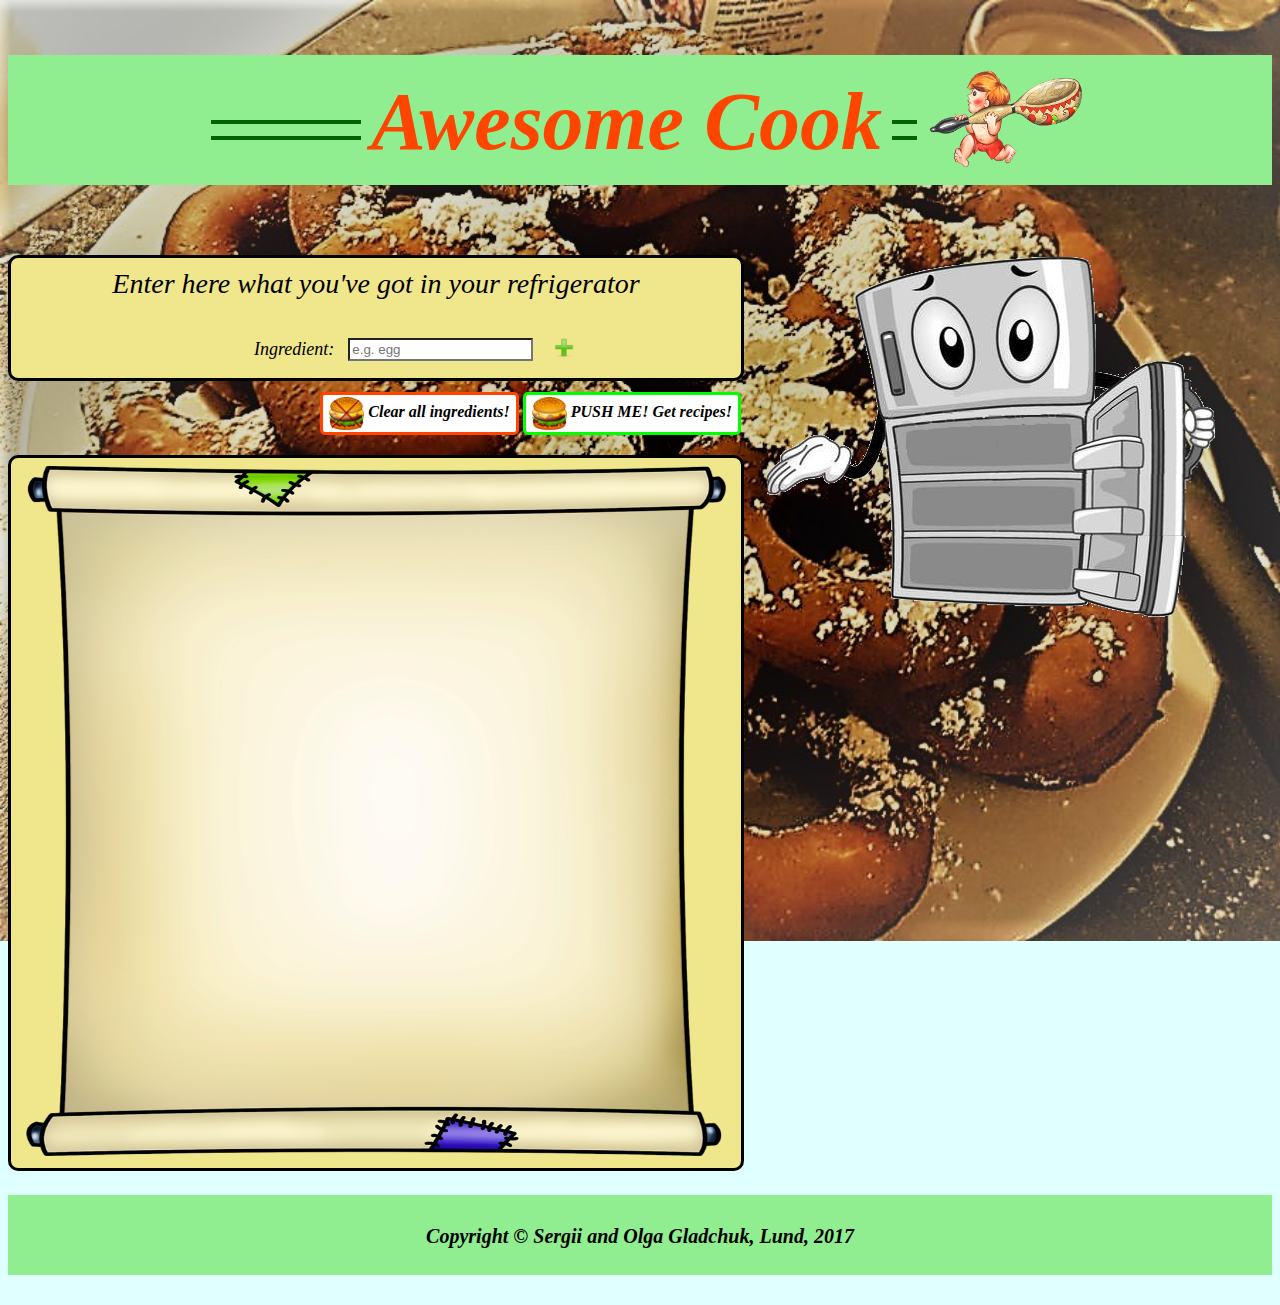
<file: index.html>
<!DOCTYPE html>
<html>
  <head>
    <title>Awesome Cook</title>
    <meta charset="utf-8"/>
    <link rel="stylesheet" type="text/css" href="awesome_style.css">
    <script src="jquery-3.1.1.min.js"></script>
    <script type="text/javascript" src="interaction.js"></script>
  </head>
  <body>
    <header>
        <div class="header-top">
          <div class="logo">
            <img src="img/imgpshFullsize.png">
          </div>
          <div class="title">
            <h1><span>Awesome Cook</span></h1>
          </div>
        </div>
    </header>
    <section class="main-block">
      <div class="centering-left">


        <div class="left-blocks" id="ingredient-input">

          <p class="instruction">Enter here what you've got in your refrigerator</p>

          <table>
            <tbody>
            <tr>
              <td class="title">
                <label for="ingredient">Ingredient:</label>
              </td>
              <td>
                <input type="text" id="ingredient-text" name="ingredient" placeholder="e.g. egg">
              </td>
              <td>
                <input type="image"  id="igredient-btn" src="img/Plus.png" class="send-btn" alt="add">
              </td>
            </tr>
          </tbody>
        </table>

        <div class="main-buttons">
          <form action="logic.cgi" target="receiver">
            <input type="hidden" id="json-ingredients" name="json-ingredients">
            <button id="get-clear-all-btn" type="button">
                  <img src="img/DelAll.png" width="35" height="35" style="vertical-align:middle">
                  Clear all ingredients!
            </button>
            <button id="get-recipes-btn" type="submit">
                  <img src="img/GetRec.png" width="35" height="35" style="vertical-align:middle">
                  PUSH ME! Get recipes!
            </button>

            <!--<input type="submit" id="get-recipes-btn" name="action" value="Get recipes">-->
            <!--<button type="button" id="get-clear-all-btn">Clear all ingredients</button>-->
          </form>
        </div>
      </div>


        <iframe name="receiver" class="left-blocks" id="receiver" src="empty_list.html">  </iframe>
      </div>
    </section>

    <aside class="refrigerator">
      <div class="centering-right">

        <div id="top">
          <div class="ingredient" id="ing-1">
            <div class="ing-out-text" id="ing-text-1">Ingredient 1</div>
            <input type="image"  src="img/Minus.png" class="delete-btn" alt="remove" id="rm-1">
          </div>
          <div class="ingredient" id="ing-2">
            <div class="ing-out-text" id="ing-text-2">Ingredient 2</div>
            <input type="image"  src="img/Minus.png" class="delete-btn" alt="remove" id="rm-2">
          </div>
        </div>
        <div id="insert-1" class="ref-mid">
          <div class="ingredient" id="ing-3">
            <div class="ing-out-text" id="ing-text-3">Ingredient 3</div>
            <input type="image"  src="img/Minus.png" class="delete-btn" alt="remove" id="rm-3">
          </div>
        </div>
        <div id="insert-2" class="ref-mid">
          <div class="ingredient" id="ing-4">
            <div class="ing-out-text" id="ing-text-4">Ingredient 4</div>
            <input type="image"  src="img/Minus.png" class="delete-btn" alt="remove" id="rm-4">
          </div>
        </div>
        <div id="insert-3" class="ref-mid">
          <div class="ingredient" id="ing-5">
            <div class="ing-out-text" id="ing-text-5">Ingredient 5</div>
            <input type="image"  src="img/Minus.png" class="delete-btn" alt="remove" id="rm-5">
          </div>
        </div>
        <div id="insert-4" class="ref-mid">
          <div class="ingredient" id="ing-6">
            <div class="ing-out-text" id="ing-text-6">Ingredient 6</div>
            <input type="image"  src="img/Minus.png" class="delete-btn" alt="remove" id="rm-6">
          </div>
        </div>
        <div id="insert-5" class="ref-mid">
          <div class="ingredient" id="ing-7">
            <div class="ing-out-text" id="ing-text-7">Ingredient 7</div>
            <input type="image"  src="img/Minus.png" class="delete-btn" alt="remove" id="rm-7">
          </div>
        </div>
        <div id="insert-6" class="ref-mid">
          <div class="ingredient" id="ing-8">
            <div class="ing-out-text" id="ing-text-8">Ingredient 8</div>
            <input type="image"  src="img/Minus.png" class="delete-btn" alt="remove" id="rm-8">
          </div>
        </div>
        <div id="insert-7" class="ref-mid">
          <div class="ingredient" id="ing-9">
            <div class="ing-out-text" id="ing-text-9">Ingredient 9</div>
            <input type="image"  src="img/Minus.png" class="delete-btn" alt="remove" id="rm-9">
          </div>
        </div>
        <div id="bottom">
          <div class="ingredient" id="ing-last">
            <div class="ing-out-text" id="ing-text-last">Ingredient 10</div>
            <input type="image"  src="img/Minus.png" class="delete-btn" alt="remove" id="rm-last">
          </div>
        </div>
      </div>
    </aside>





    <!--
    <form action="pax_prot_lookup.cgi" target="receiver" action="url-to-server-Page">
        <input id="input" type="text" name="description">
        <input id="button" type="submit">
    </form>-->

    <footer class="main-footer">
      <div class="copyright">Copyright &#169; Sergii and Olga Gladchuk, Lund, 2017</div>
    </footer>
  </body>
</html>
</file>
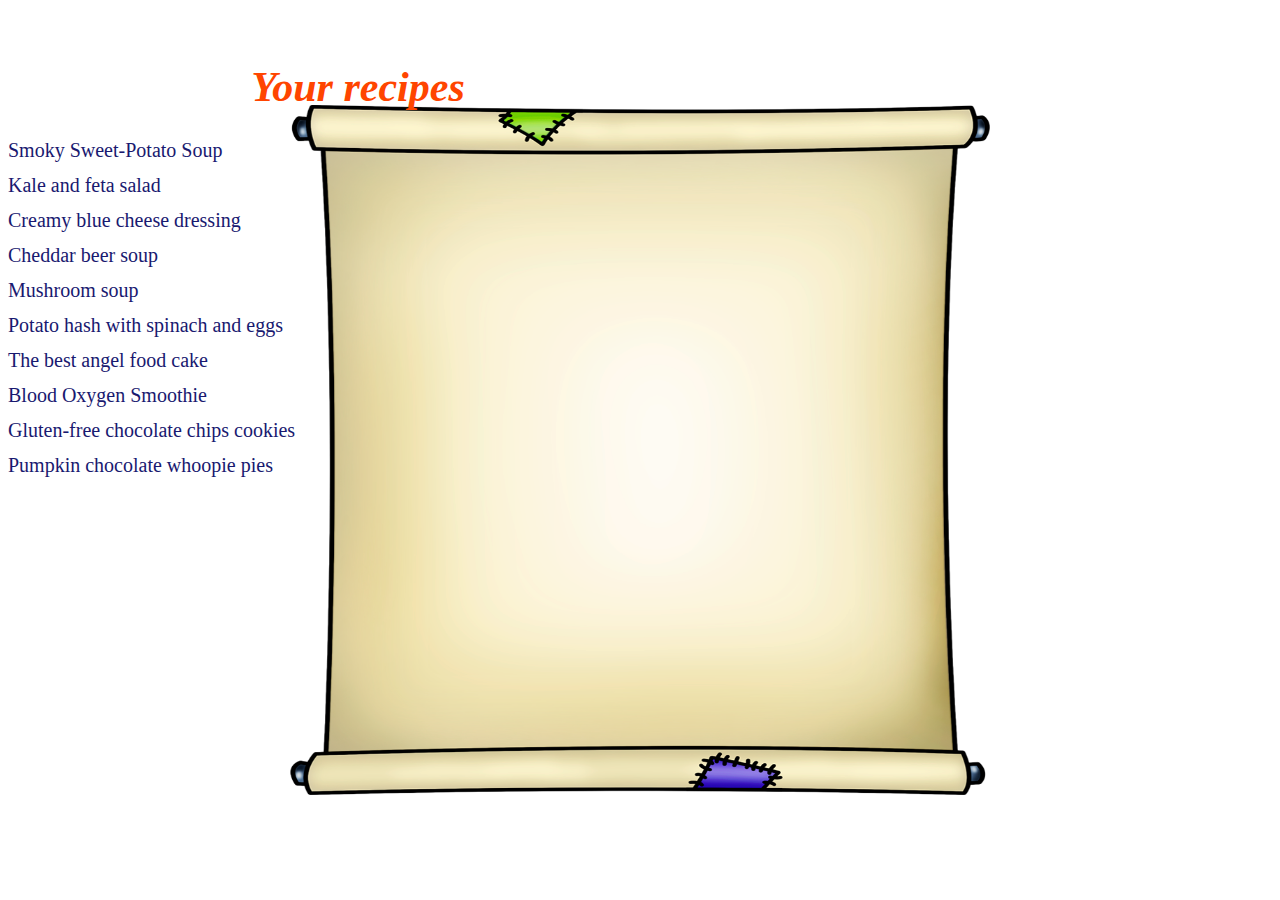
<file: test_iframe.html>
<html>
<head>
<title>Recipes</title>
<link rel="stylesheet" type="text/css" href="output.css">
</head>
<body>
<h1>Your recipes</h1>
<div class="recipe-line" name="id65">
<a href="recipe_gen.cgi?id=id65">Smoky Sweet-Potato Soup</a>
</div>
<div class="recipe-line" name="id247">
<a href="recipe_gen.cgi?id=id247">Kale and feta salad</a>
</div>
<div class="recipe-line" name="id69">
<a href="recipe_gen.cgi?id=id69">Creamy blue cheese dressing</a>
</div>
<div class="recipe-line" name="id278">
<a href="recipe_gen.cgi?id=id278">Cheddar beer soup</a>
</div>
<div class="recipe-line" name="id141">
<a href="recipe_gen.cgi?id=id141">Mushroom soup</a>
</div>
<div class="recipe-line" name="id191">
<a href="recipe_gen.cgi?id=id191">Potato hash with spinach and eggs</a>
</div>
<div class="recipe-line" name="id454">
<a href="recipe_gen.cgi?id=id454">The best angel food cake</a>
</div>
<div class="recipe-line" name="59">
<a href="recipe_gen.cgi?id=59">Blood Oxygen Smoothie</a>
</div>
<div class="recipe-line" name="id116">
<a href="recipe_gen.cgi?id=id116">Gluten-free chocolate chips cookies</a>
</div>
<div class="recipe-line" name="id226">
<a href="recipe_gen.cgi?id=id226">Pumpkin chocolate whoopie pies</a>
</div>
</body>
</html>
</file>
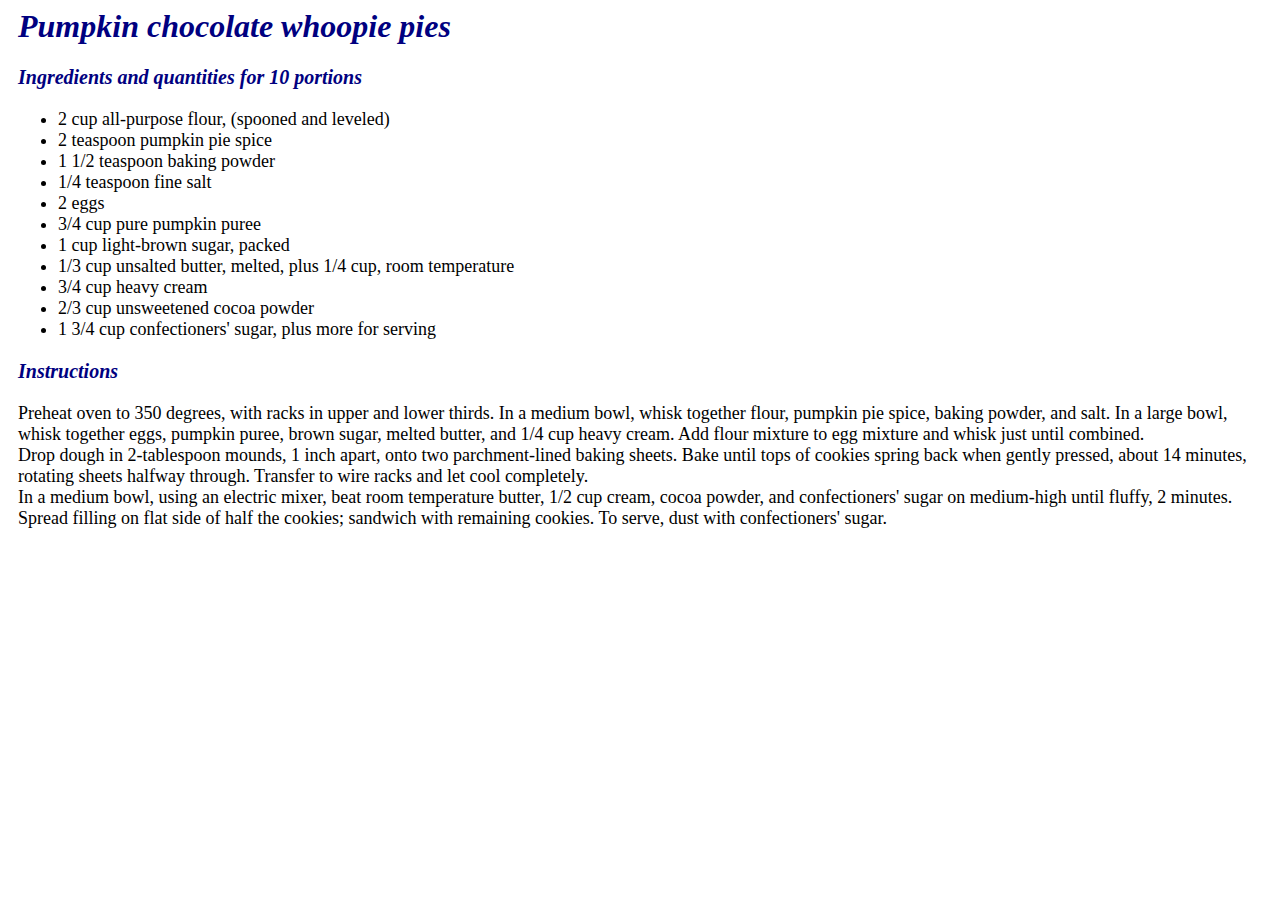
<file: test_recipe.html>
<!-- saved from url=(0043)http://awesome_cook/recipe_gen.cgi?id=id226 -->
<html><head><meta http-equiv="Content-Type" content="text/html; charset=windows-1252">
<title>Pumpkin chocolate whoopie pies</title>
<link rel="stylesheet" href="recipe.css" type="text/css">
</head>
<body>
<h1>Pumpkin chocolate whoopie pies</h1>
<h3>Ingredients and quantities for 10 portions</h3>
<ul>
<li>2 cup all-purpose flour, (spooned and leveled)</li>
<li>2 teaspoon pumpkin pie spice</li>
<li>1 1/2 teaspoon baking powder</li>
<li>1/4 teaspoon fine salt</li>
<li>2 eggs</li>
<li>3/4 cup pure pumpkin puree</li>
<li>1 cup light-brown sugar, packed</li>
<li>1/3 cup unsalted butter, melted, plus 1/4 cup, room temperature</li>
<li>3/4 cup heavy cream</li>
<li>2/3 cup unsweetened cocoa powder</li>
<li>1 3/4 cup confectioners' sugar, plus more for serving</li>
</ul>
<h3>Instructions</h3>
<p>Preheat oven to 350 degrees, with racks in upper and lower thirds. In a medium bowl, whisk together flour, pumpkin pie spice, baking powder, and salt. In a large bowl, whisk together eggs, pumpkin puree, brown sugar, melted butter, and 1/4 cup heavy cream. Add flour mixture to egg mixture and whisk just until combined.<br>Drop dough in 2-tablespoon mounds, 1 inch apart, onto two parchment-lined baking sheets. Bake until tops of cookies spring back when gently pressed, about 14 minutes, rotating sheets halfway through. Transfer to wire racks and let cool completely.<br>In a medium bowl, using an electric mixer, beat room temperature butter, 1/2 cup cream, cocoa powder, and confectioners' sugar on medium-high until fluffy, 2 minutes. Spread filling on flat side of half the cookies; sandwich with remaining cookies. To serve, dust with confectioners' sugar.</p>


</body></html>
</file>
<file: awesome_style.css>
body {
  min-width: 1200px;
  background: url("img/background-image.jpg") no-repeat;
  background-attachment:fixed;
  background-size:cover;
  background-color: #E0FFFF;
}
.header-top {
  width:100%;
  height: 130px;
  background-color: #90EE90;
  margin-bottom: 50px;
}
.logo {
  float:  right;
  position: relative;
  top:15px;
  right: 15%;
}
.logo img {
  width: 152px;
  height:97px;
}
h1 {
  font-size: 82px;
  font-family: Arial sans-serif;
  font-style: italic;
  text-align: center;
  color: 	#FF4500;
  position: relative;
  top: 20px;
}
.title h1::before{
    content: "";
    display: inline-block;
    vertical-align: middle;
    box-sizing: border-box;
    height: 20px;
    width: 150px;
    border-top: 4px solid 	#006400;
    border-bottom: 4px solid 	#006400;
}
.title h1::after{
  content: "";
  display: inline-block;
  vertical-align: middle;
  box-sizing: border-box;
  height: 20px;
  width: 25px;
  border-top: 4px solid 	#006400;
  border-bottom: 4px solid 	#006400;

}
.title span{
  padding-left: 10px;
  padding-right: 10px;
}
.main-block{
  width: 60%;
  float:left;
}

.centering-left{
  width: 730px;
  margin-left:auto;
  margin-right:10%;
}

.centering-right{
  width: 450px;

  margin-right:auto;
}

.left-blocks {
  position: relative;
  width: 730px;
  background-color: 	#F0E68C;
  border: 3px solid black;
  border-radius: 10px;
  margin-top: 20px;
  /*margin: 20px, 20px, 20px, 20px;*/
}
p.instruction{
  font-size: 28px;
  font-family: Arial sans-serif;
  font-style: italic;
  color: 	black;
  text-align: center;
  margin-top: 10px;
  margin-left:10px;
  margin-right: 10px;
}
table {
  display: table;
  border-collapse: separate;
  border-spacing: 2px;
  border-color:grey;
  margin-left: 240px;
}
tbody {
    display: table-row-group;
    vertical-align: middle;
    border-color: inherit;
}
tr {
    display: table-row;
    vertical-align: inherit;
    border-color: inherit;
}
td, th{
  display: table-cell;
  vertical-align: inherit;
}
.title{
  font-size: 18px;
  font-family: Arial sans-serif;
  font-style: italic;
  color: 	black;

}
label {
    cursor: default;
}
input {
    background-color: white;
    cursor: auto;
    padding: 2px;
    margin-left: 10px;
    border-width: 2px;
  }
  .send-btn{
    height: 30px;
    width: 30px;
    background-color: inherit;
  }
  .main-buttons{
    margin-top: 20px;
    float: right;
  }
  #get-recipes-btn{
    text-align: left;
    border-radius:  5px;
    border: 3px solid #00FF00;
    background-color: white;
    font-size: 16px;
    font-family: Arial sans-serif;
    font-style: italic;
    color: 	black;
    font-weight: bold;
  }
  #get-clear-all-btn{
    text-align: left;
    border-radius:  5px;
    border: 3px solid #FF4500;
    background-color: white;
    font-size: 16px;
    font-family: Arial sans-serif;
    font-style: italic;
    color: 	black;
    font-weight: bold;
  }
.refrigerator{
  margin-top: 20px;
  float: right;
  width: 40%;
  position: relative;
  /*bottom: 620px;
  right: 250px;*/
}
.ingredient {
  color: #E0FFFF;
  padding-bottom: 15px;
  position: relative;
  margin-left: 175px;
  top: 180px;
}
.delete-btn{
height: 20px;
width: 20px;
background-color: inherit;
position: relative;
left: 90px;
top: -21px;
}

#ingredient-input {
  height: 120px;
}

#top{
  width: 450px;
  height: 281px;
  background: url("img/top.png") no-repeat;
}
.ref-mid{
  width: 450px;
  height: 60px;
  background: url("img/middle.png") no-repeat;
}
.ref-mid .ingredient{
  position: relative;
  margin-left: 175px;
  top: 21px;
  padding-bottom: 15px;
}
.ref-mid .delete-btn {
  position: relative;
  left: 90px;
  top: -21px;
}
#bottom{
  width: 450px;
  height: 95px;
  background: url("img/bottom.png") no-repeat;
}
#bottom .ingredient{
  position: relative;
  margin-left:175px;
  top: 21px;
  padding-bottom: 15px;
}
#bottom .delete-btn{
  position: relative;
  left: 90px;
  top: -21px;
}

#receiver {
  height: 710px;
}

.main-footer {
width: 100%;
height: 80px;
background-color: #90EE90;
margin-bottom: 50px;
position: relative;
top: 20px;
clear:both;
}
.footer-top::after,
.footer-bottom::after {
  display: table;
  clear: both;
  content: "";
}
.copyright{
  font-size: 20px;
  font-family: Arial sans-serif;
  font-weight: bold;
  font-style: italic;
  text-align: center;
  color: 	black;
  padding-top: 30px;

}
</file>
<file: output.css>
body{
  width: 700px;
  height: 690px;
  background: url("img/Background1.png") no-repeat;
  background-size: 700px 690px;
  background-position: center;

}
h1{
  font-size: 42px;
  font-family: Arial sans-serif;
  font-style: italic;
  text-align: center;
  color: 	#FF4500;
  margin-top: auto;
  padding-top: 55px;
}
.main{
  margin-left:auto;
  margin-right:auto;
  width:350px;
}

.recipe-line{
  vertical-align: middle;
  margin-top:12px;
  font-size: 20px;
  font-family: Arial sans-serif;
}
.recipe-line a:link{
  text-decoration: none;
  color:	#191970;
}
.recipe-line a:hover{
  text-decoration: underline;
  color: 	#FF4500;
}

.recipe-line .pop-up{
  display: none;
  width: 400px;
  background-color: grey;
  color: #fff;
  font-size: 70%;
  border-radius: 6px;
  padding: 5px 0;
  max-height: 500px;

  /* Position the tooltip */
  position: absolute;
  z-index: 1;
  -webkit-animation: fadeIn 1s;
  animation: fadeIn 1s
}

/* Popup arrow
.recipe-line .pop-up::after {
    content: "";
    position: absolute;
    top: 100%;
    left: 50%;
    margin-left: -5px;
    border-width: 5px;
    border-style: solid;
    border-color: #555 transparent transparent transparent;
}
*/

/* Add animation (fade in the popup) */
@-webkit-keyframes fadeIn {
    from {opacity: 0;}
    to {opacity: 1;}
}

@keyframes fadeIn {
    from {opacity: 0;}
    to {opacity:1 ;}
}
</file>
<file: recipe.css>
body{
  padding-left: 10px;
  padding-right: 10px;
}
h1{
  font-size: 32px;
  font-family: Arial sans-serif;
  font-style: italic;
  text-align: left;
  color: 		#000080;
}
h3{
  font-size: 20px;
  font-family: Arial sans-serif;
  font-style: italic;
  text-align: left;
  color: 		#000080;
}
ul, p  {
font-size: 18px;
font-family: Arial sans-serif;
}
</file>
